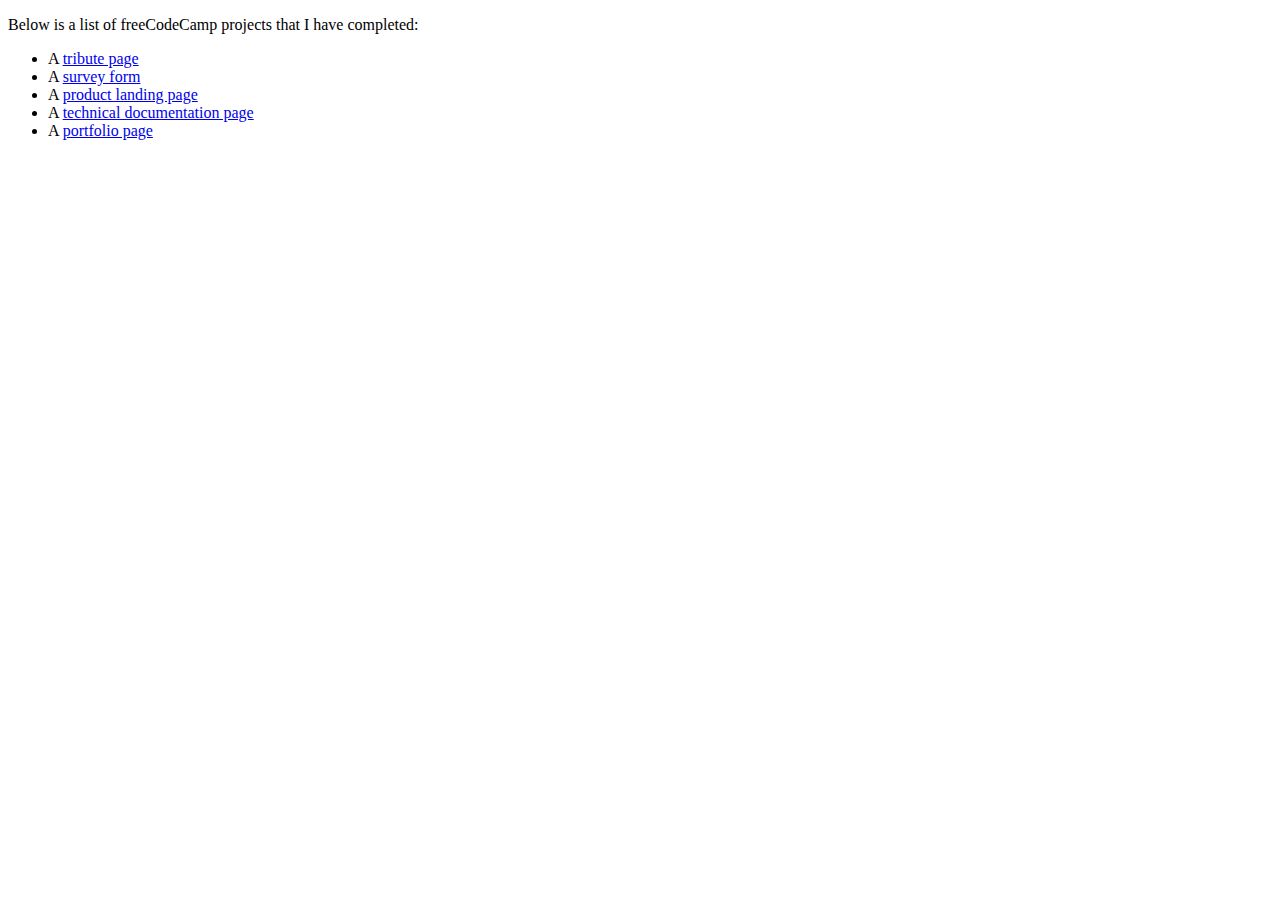
<file: index.html>
<!DOCTYPE html>
<html lang="en">
<head>
</head>
<body>
  <p>Below is a list of freeCodeCamp projects that I have completed:</p>
  <ul>
    <li>A <a href="tribute_page/tribute.html" target="_blank">tribute page</a></li>
    <li>A <a href="form_page/form.html" target="_blank">survey form</a></li>
    <li>A <a href="product_page/sparkizap.html" target="_blank">product landing page</a></li>
    <li>A <a href="tech_doc/jabberwocky.html" target="_blank">technical documentation page</a></li>
    <li>A <a href="portfolio.html" target="_blank">portfolio page</a></li>
  </ul>
</body>
</html>
</file>
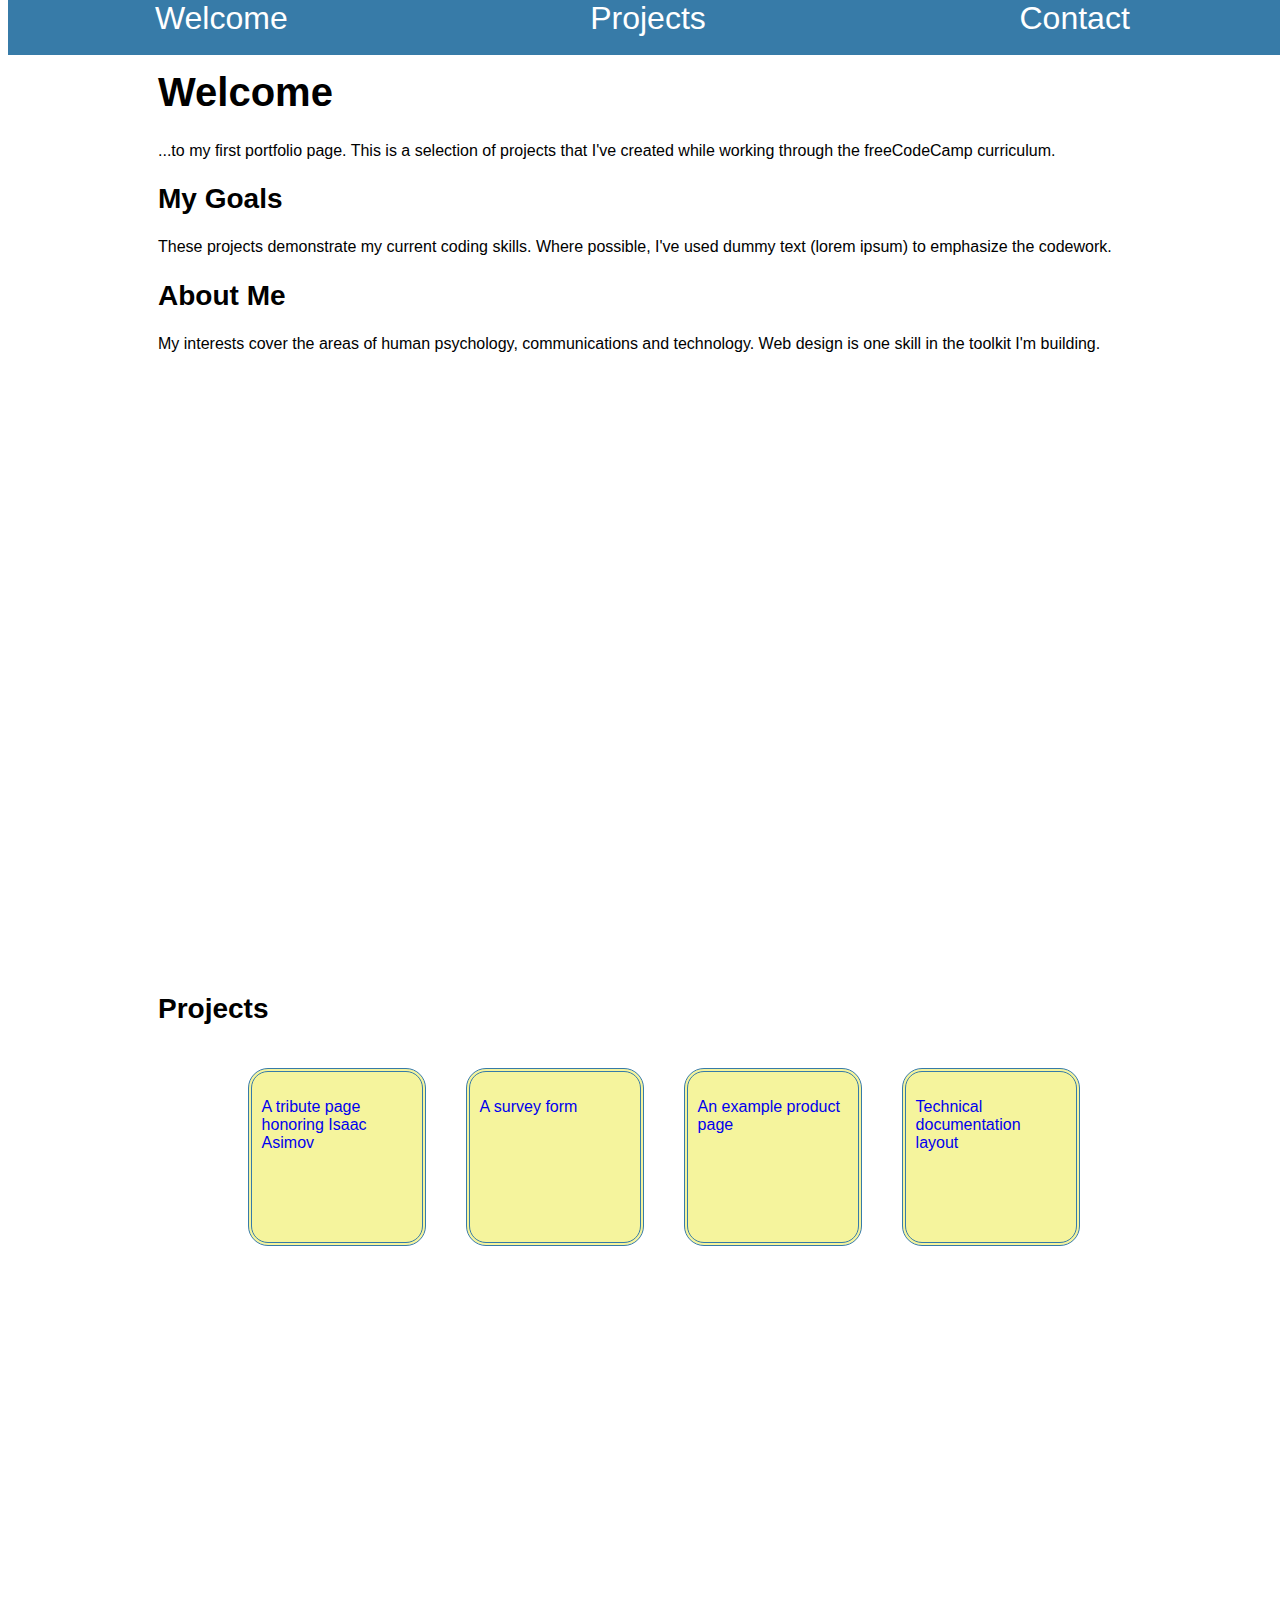
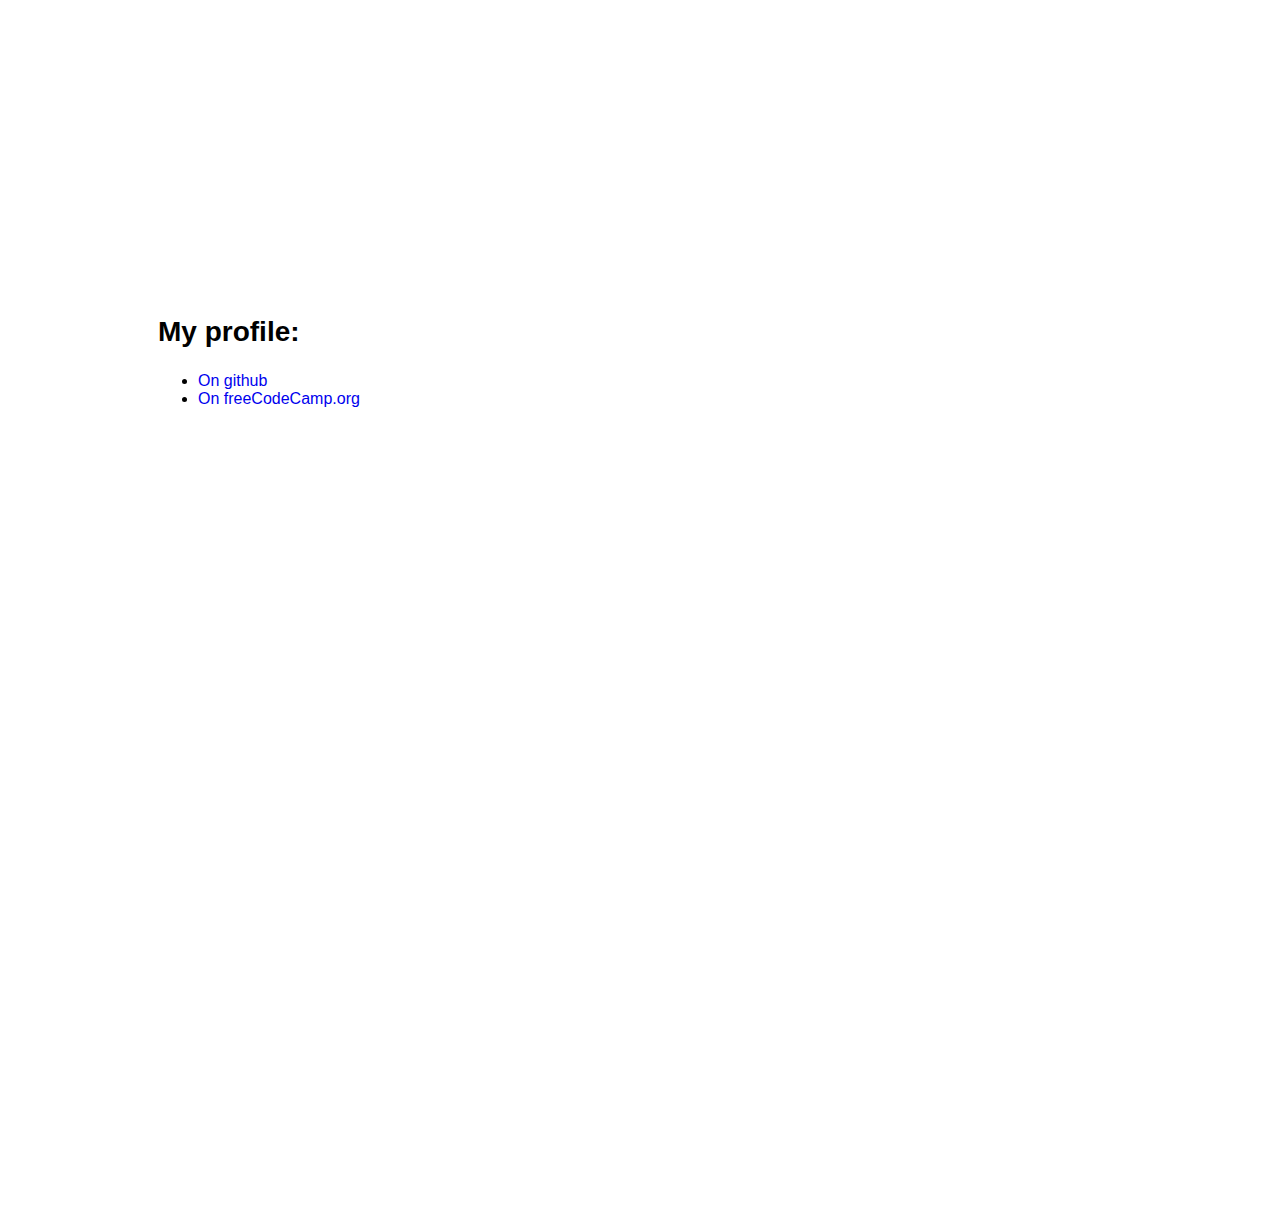
<file: portfolio.html>
<!DOCTYPE html>
<html lang="en">
<head>
<title>Andrew's Portfolio</title>
<link href="portfolio.css" rel="stylesheet" type="text/css">
<!--add a link to w3.css for useful classes -->

<meta name="viewport" content="width=device-width, initial-scale=1.0">
</head>
<body>

        <nav id="navbar">
        <a href="#welcome-section" ><div class="nav-item">Welcome</div></a>
        <a href="#projects"><div class="nav-item">Projects</div></a>
        <a href="#contact"><div class="nav-item">Contact</div></a>
        </nav>

  <main>

    <section id="welcome-section">


      <h1>Welcome</h1>
      <p>...to my first portfolio page. This is a selection of projects that I've created
      while working through the freeCodeCamp curriculum.</p>
      <h2>My Goals</h2>
      <p>These projects demonstrate my current coding skills. Where possible,
      I've used dummy text (lorem ipsum) to emphasize the codework.</p>
      <h2>About Me</h2>
      <p>My interests cover the areas of human psychology, communications and technology.
        Web design is one skill in the toolkit I'm building.</p>
    </section>

    <section id="projects">
      <h2>Projects</h2>
      <div class="proj-flex">
      <a href="tribute_page/tribute.html" alt="A webpage honoring Isaac Asimov"><div class="project-tile">
        <p>A tribute page honoring Isaac Asimov</p>
      </div></a>
      <a href="https://codepen.io/AndyMacQ/pen/ZEzpvbz" alt="An example survey form"><div class="project-tile">
        <p>A survey form</p>
      </div></a>  <a href="product_page/sparkizap.html" alt="An example product page"><div class="project-tile">
          <p>An example product page</p>
        </div></a>  <a href="tech_doc/jabberwocky.html" alt="Example of technical documentation"><div class="project-tile">
            <p>Technical documentation layout</p>
          </div></a>
        </div><!--close flexbox class div-->
    </section>
    <section id="contact">
      <h2>My profile:</h2>
      <ul>
      <li><a href="https://github.com/AndyMacQ" id="profile-link" class="contact-info" target="_blank">On github</a></li>
      <li><a href="https://www.freecodecamp.org/andymacq" class="contact-info" target="_blank">On freeCodeCamp.org</a></li>
    </section>
  </main>

  <script src="https://cdn.freecodecamp.org/testable-projects-fcc/v1/bundle.js">  </script>
</body>
</html>
</file>
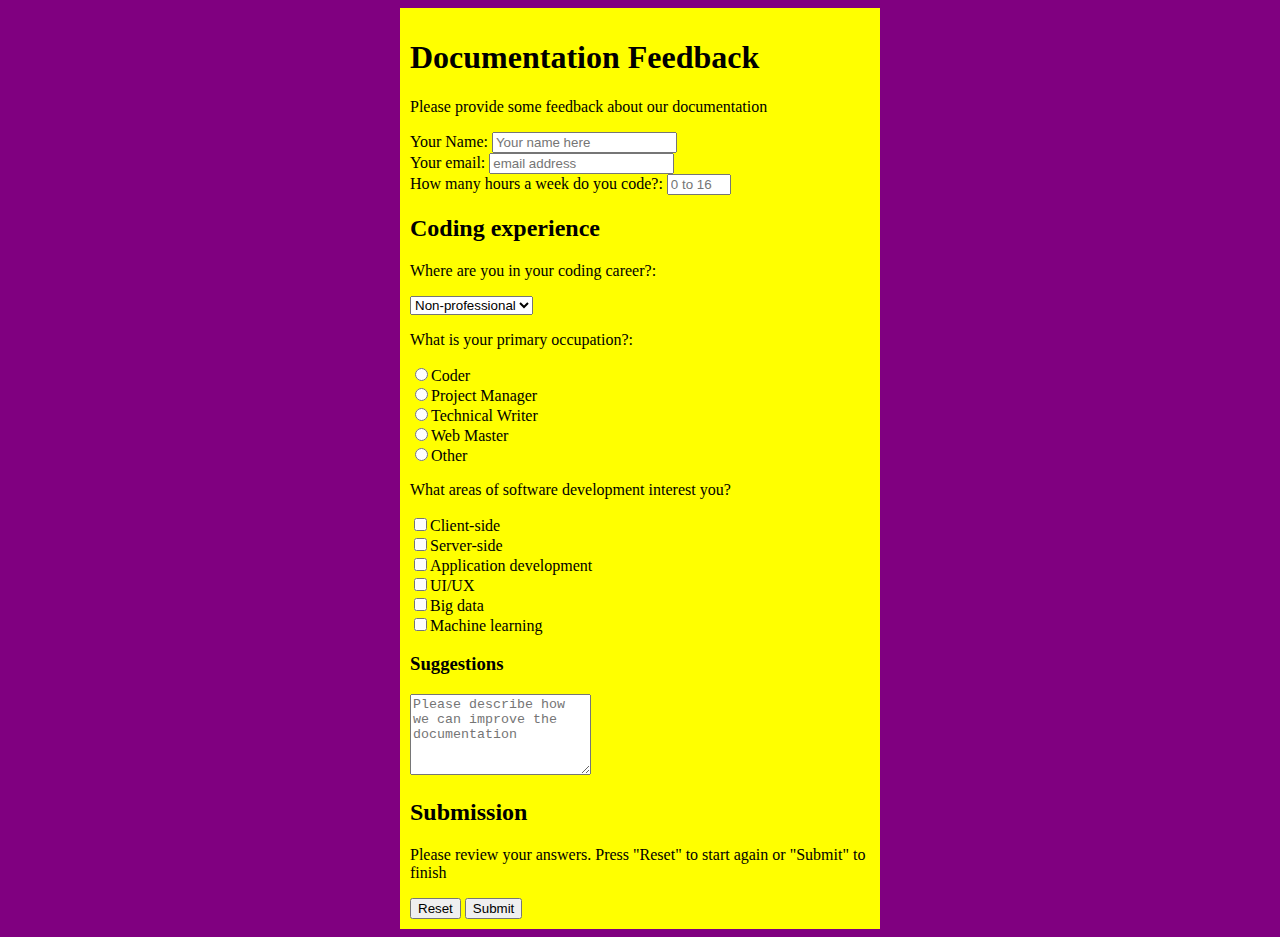
<file: form_page/form.html>
<!DOCTYPE HTML>
<html>
	<head>
	<title>Feedback</title>
	<link rel="stylesheet" type="text/css" href="form.css">
	</head>

	<body>

<div class="main_container">

	<form id="survey-form" action="#" method="post">

	<div class="heading">
	<h1 id="title">Documentation Feedback</h1>
	<p id="description">Please provide some feedback about our documentation</p>
	</div>


<!-- collecting name, email and number (age)
	name and email both have form validation,
	number also has a range (max and min),
	all have appropriate id's, all have placeholder text-->


	<div class="contact">
	<div class="item"><label id="name-label" for="name">Your Name:</label>
		<input required type="text" id="name" for="name" placeholder="Your name here" maxlength="45" >
	</div>
	<div class="item"><label id="email-label" for="email">Your email:</label>
		<input required type="email" id="email" for="email" placeholder="email address" maxlength="40">
	</div>
	<div class="item"><label id="number-label" for="number">How many hours a week do you code?:</label>
		<input required type="number" id="number" for="number" placeholder="0 to 168 hours" min="0" max="168" maxlength="20">
	</div>

	</div>
<!- a drop down that lets user select an option -->
<div>
<h2>Coding experience</h2>
<p>Where are you in your coding career?:</p>
	<select id="dropdown" name="career_level">
		<option value="non_professioal">Non-professional</option>
		<option value="student">Student</option>
		<option value="early_career">Early career</option>
		<option value="mid_career">Mid-career</option>
		<option value="senior">Senior-level</option>

	</select>
</div>
<!-- A group of radio buttons -->
<p>What is your primary occupation?:</p>
	<div class="occupation">
	<div>
	<input type="radio" id="coder" name="occupation" value="coder"><label for="coder">Coder</label>
	</div>
	<div>
	<input type="radio" id="project_manager" name="occupation" value="project_manager"><label for="project_manager">Project Manager</label>
	</div>
	<div>
	<input type="radio" id="tech_writer" name="occupation" value="tech_writer"><label for="tech_writer">Technical Writer</label>
	</div>
	<div>
	<input type="radio" id="web_master" name="occupation" value="web_master"><label for="web_master">Web Master</label>
	</div>
	<div><input type="radio" id="other" name="occupation" value="other"><label for="other">Other</label></div>
	</div>

<!-- A set of checkboxes  -->
<p>What areas of software development interest you?</p>
	<div class="area">
	<div>
	<input type="checkbox" id="client" name="client" value="client"><label for="client">Client-side</label>
	</div>
	<div>
	<input type="checkbox" id="server" name="server" value="server"><label for="">Server-side</label>
	</div>
	<div>
	<input type="checkbox" id="applications" name="applications" value="applications"><label for="applications">Application development</label>
	</div>
	<div>
	<input type="checkbox" id="ux" name="ux" value="ux"><label for="ux">UI/UX </label>
	</div>
	<div>
	<input type="checkbox" id="data" name="data" value="data"><label for="data">Big data</label>
	</div>
	<div>
	<input type="checkbox" id="machine" name="machine" value="machine"><label for="machine">Machine learning</label>
	</div>

	</div>
<!-- A textarea -->
<h3>Suggestions</h3>
<textarea id="suggestions" rows="5" columns="150" placeholder="Please describe how we can improve the documentation"></textarea>
<!-- reset and submission button -->
<h2>Submission</h2>
<p>Please review your answers. Press "Reset" to start again or "Submit" to finish</p>
	<input type="reset" id="reset" value="Reset">
	<input type="submit" id="submit" value="Submit">

	</form>
</div>
<script src="https://cdn.freecodecamp.org/testable-projects-fcc/v1/bundle.js">

</script>
	</body>
</html>
</file>
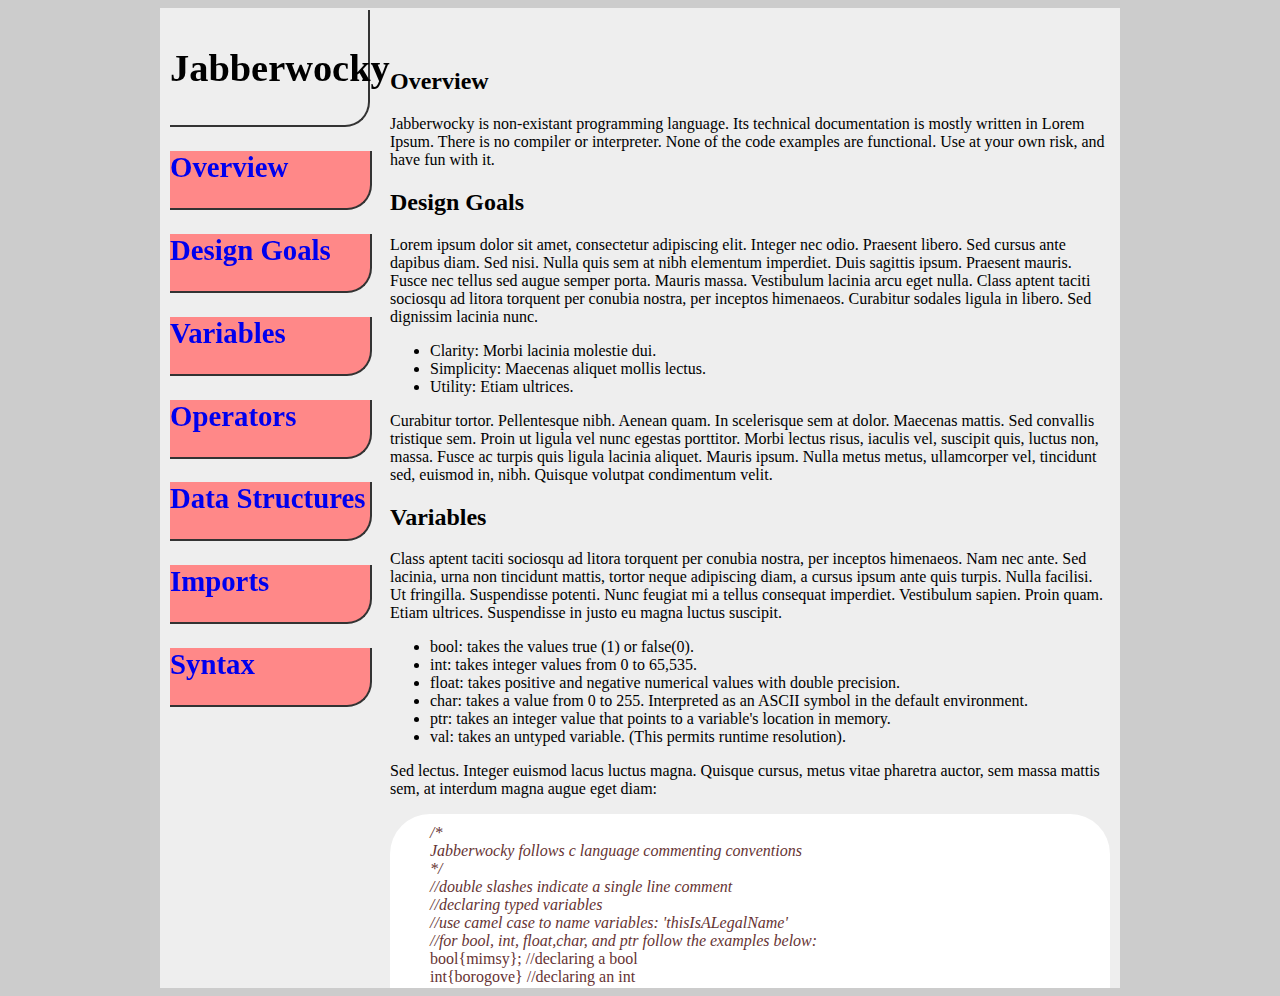
<file: tech_doc/jabberwocky.html>
<!DOCTYPE html>
<html lang="en">
<head>
  <title>Jabberwocky Documentation</title>
  <link href="jabberwocky.css" rel="stylesheet" type="text/css">
  <meta name="viewport" content="width=device-width, initial-scale=1.0">
  </head>
  <body>
    <div id="wrapper">
    <nav id="navbar">
    <header>
    <h1>Jabberwocky</h1>
      </header>
      <ul>
        <a href="#Overview" class="nav-link"><li><div class="box"><h2>Overview</h2></box></li></a>
        <a href="#Design_Goals" class="nav-link"><li><div class="box"><h2>Design Goals</h2></box></li></a>
        <a href="#Variables" class="nav-link"><li><div class="box"><h2>Variables</h2></box></li></a>
        <a href="#Operators" class="nav-link"><li><div class="box"><h2>Operators</h2></box></li></a>
        <a href="#Data_Structures" class="nav-link"><li><div class="box"><h2>Data Structures</h2></box></li></a>
        <a href="#Imports" class="nav-link"><li><div class="box"><h2>Imports</h2></box></li></a>
        <a href="#Syntax" class="nav-link"><li><div class="box"><h2>Syntax</h2></box></li></a>

      </ul>
    </nav>
    <main id="main-doc">
      <section class="main-section"  id="Overview">
        <header><h2>Overview</h2></header>
<p>Jabberwocky is non-existant programming language. Its technical documentation is mostly written in Lorem Ipsum. There is no compiler or interpreter. None of the
  code examples are functional. Use at your own risk, and have fun with it.</p>
</section>

<section class="main-section" id="Design_Goals">
  <header><h2>Design Goals</h2></header>
<p>Lorem ipsum dolor sit amet, consectetur adipiscing elit. Integer nec odio.
  Praesent libero. Sed cursus ante dapibus diam. Sed nisi. Nulla quis sem at
  nibh elementum imperdiet. Duis sagittis ipsum. Praesent mauris. Fusce nec
  tellus sed augue semper porta. Mauris massa. Vestibulum lacinia arcu eget
  nulla. Class aptent taciti sociosqu ad litora torquent per conubia nostra, per
  inceptos himenaeos. Curabitur sodales ligula in libero. Sed dignissim lacinia
  nunc. </p>
  <ul>
    <li>Clarity: Morbi lacinia molestie dui.</li>
    <li>Simplicity: Maecenas aliquet mollis lectus.</li>
    <li>Utility:  Etiam ultrices.</li>
</ul>
<p>Curabitur tortor. Pellentesque nibh. Aenean quam. In scelerisque sem at
  dolor. Maecenas mattis. Sed convallis tristique sem. Proin ut ligula vel nunc
  egestas porttitor. Morbi lectus risus, iaculis vel, suscipit quis, luctus non,
  massa. Fusce ac turpis quis ligula lacinia aliquet. Mauris ipsum. Nulla metus
  metus, ullamcorper vel, tincidunt sed, euismod in, nibh. Quisque volutpat
  condimentum velit. </p>
  </section>
<section class="main-section"  id="Variables">
  <header><h2>Variables</h2></header>
<p>Class aptent taciti sociosqu ad litora torquent per conubia nostra, per
  inceptos himenaeos. Nam nec ante. Sed lacinia, urna non tincidunt mattis,
  tortor neque adipiscing diam, a cursus ipsum ante quis turpis. Nulla facilisi.
  Ut fringilla. Suspendisse potenti. Nunc feugiat mi a tellus consequat imperdiet.
  Vestibulum sapien. Proin quam. Etiam ultrices. Suspendisse in justo eu magna
  luctus suscipit. </p>
  <ul>
  <li>bool: takes the values true (1) or false(0).</li>
  <li>int: takes integer values from 0 to 65,535.</li>
  <li>float: takes positive and negative numerical values with double precision.</li>
  <li>char: takes a value from 0 to 255. Interpreted as an ASCII symbol in the default environment.</li>
  <li>ptr: takes an integer value that points to a variable's location in memory.</li>
  <li>val: takes an untyped variable. (This permits runtime resolution).</li>
</ul>

<p>Sed lectus. Integer euismod lacus luctus magna. Quisque cursus, metus vitae
  pharetra auctor, sem massa mattis sem, at interdum magna augue eget diam:</p>
  <div class="indent-code"><code>
    <span class="italic">
   /*<br>
    Jabberwocky follows c language commenting conventions<br>
    */<br>
    //double slashes indicate a single line comment<br>
    //declaring typed variables<br>
    //use camel case to name variables: 'thisIsALegalName'<br>
    //for bool, int, float,char, and ptr follow the examples below:<br></span>
    bool{mimsy};    //declaring a bool<br>
    int{borogove}   //declaring an int<br>
    <span class="italic">
    //declaring untyped variables<br>
    //by convention, begin var names with a lower case d<br></span>
    var{dVorpal}<br>

</code></div>
  <p>Vestibulum ante ipsum primis in faucibus orci luctus et ultrices posuere
  cubilia Curae; Morbi lacinia molestie dui. Praesent blandit dolor. Sed non
  quam.</p>
  <div class="indent-code"><code><span class="italic">
    /*values can be assigned when variables are declared<br>
      use -> as the assignment operator<br>
      place values in double quotes<br>
    */<br></span>
    bool{mimsy}->"true"  // mimsy is now a boolean with value "true"<br>
    <spank class="italic">//when assigning pointers to variables, omit the double quotes<br></span>
    ptr{brillig}->mimsy //brillig now points to mimsy
  </code></div>
  <p> In vel mi sit amet augue congue elementum. Morbi in ipsum sit amet pede
  facilisis laoreet. </p>

  <div class="indent-code"><code><span class="italic">
    //use the ? operator to dereference pointers<br></span>
    ?brillig //returns the value of mimsy ("true")<br>
  </code></div>

  <p>Donec lacus nunc, viverra nec, blandit vel, egestas et,
  augue. Vestibulum tincidunt malesuada tellus. Ut ultrices ultrices enim.
  Curabitur sit amet mauris. Morbi in dui quis est pulvinar ullamcorper. Nulla
  facilisi. </p> </section>

  <section class="main-section"  id="Operators">
    <header><h2>Operators</h2></header>
  <p>Maecenas aliquet mollis lectus. Vivamus consectetuer risus et
  tortor. Lorem ipsum dolor sit amet, consectetur adipiscing elit. Integer nec
  odio. Praesent libero. Sed cursus ante dapibus diam. Sed nisi. </p>
  <div class="indent-code">
    <code>
  <span class="italic">  //arithmetic operators<br></span>
    + - * / % <br>
  <span class="italic">  //logical operators<br></span>
    & | ! XOR
    <span class="italic">//pointer operators<br></span>
    ? #<br>
    <span class="italic">//assignment<br></span>
    -><br>
  <span class="italic">  //type of operators<br></span>
    ??<br>
  </code></div>

<p>Nulla quis sem at nibh elementum imperdiet. Duis sagittis ipsum. Praesent
  mauris. Fusce nec tellus sed augue semper porta. Mauris massa. Vestibulum
  lacinia arcu eget nulla.</p>

<section class="main-section"  id="Data_Structures">
  <header><h2>Data Structures</h2></header>
<p>Integer lacinia sollicitudin massa. Cras metus. Sed aliquet risus a tortor.
  Integer id quam. Morbi mi. Quisque nisl felis, venenatis tristique, dignissim
  in, ultrices sit amet, augue. Proin sodales libero eget ante. Nulla quam.</p>
  <ul>
    <li>arr: arrays in Jabberwocky are zero-indexed.</li>
    <li>obj: objects are fully supported in Jabberwocky.</li>

  </ul>
  <p>Aenean laoreet. Vestibulum nisi lectus, commodo ac, facilisis ac, ultricies eu,
   pede. Ut orci risus, accumsan porttitor, cursus quis, aliquet eget, justo. </p>
<div class="indent-code">
<code>
  <span class="italic">//declaring an array<br></span>
  arr gabe[]<br>
<span class="italic">  //all array elements are always of type var<br>
  //assigning values to elements<br></span>
  gabe[n]=borogove //the nth element of gabe now has the value of borogove<br>
  <span class="italic">//different elements can have different types<br></span>
  gabe[n+1]=mimsy //the n+1 element of gabe is now a boolean, n is still an int<br>

</code></div>

<p>Sed pretium blandit orci. Ut eu diam at pede suscipit sodales. Aenean lectus
  elit, fermentum non, convallis id, sagittis at, neque. Nullam mauris orci,
  aliquet et, iaculis et, viverra vitae, ligula.</p><p> Nulla ut felis in purus aliquam
  imperdiet. </p>
  <div class="indent-code">
  <code>
  <span class="italic">  //declaring an object<br></span>
    obj frumious  <br>
  <span class="italic">  //declaring and creating an object <br></span>
    obj frumious{mimsy,borogove,gabe} <br>
  <span class="italic">  //frumious is an object containing a bool, an int and an array<br></span>
</code>
</div>

  <p> Class aptent taciti sociosqu ad litora torquent per
  conubia nostra, per inceptos himenaeos. Curabitur sodales ligula in libero.
  Sed dignissim lacinia nunc. Curabitur tortor. Pellentesque nibh. Aenean quam.</p>

  </section>

<section class="main-section" id="Imports">
  <header><h2>Imports</h2></header>
<p>Sed lacinia, urna non tincidunt mattis, tortor neque adipiscing diam, a
  cursus ipsum ante quis turpis. Nulla facilisi. Ut fringilla. Suspendisse
  potenti.</p>
  <div class="indent-code"><code>
  <span class="italic">  //use the ADD to import libraries<br></span>
    ADD basicIO<br>
  </code></div>
  <p>Nunc feugiat mi a tellus consequat imperdiet. Vestibulum sapien.
  Proin quam. Etiam ultrices. Suspendisse in justo eu magna luctus suscipit. </p>
  <p>Sed lectus. Integer euismod lacus luctus magna. Quisque cursus, metus vitae
  pharetra auctor, sem massa mattis sem, at interdum magna augue eget diam.</p>
</section>

<section class="main-section"  id="Syntax">
  <header><h2>Syntax</h2></header>
<p>Vestibulum ante ipsum primis in faucibus orci luctus et ultrices posuere
  cubilia Curae; Morbi lacinia molestie dui. Praesent blandit dolor. Sed non
  quam. In vel mi sit amet augue congue elementum. Morbi in ipsum sit amet pede
  facilisis laoreet. Donec lacus nunc, viverra nec, blandit vel, egestas et,
  augue. Vestibulum tincidunt malesuada tellus. Ut ultrices ultrices enim.
  Curabitur sit amet mauris. Morbi in dui quis est pulvinar ullamcorper. Nulla
  facilisi. Integer lacinia sollicitudin massa. </p>

<p>Cras metus. Sed aliquet risus a tortor. Integer id quam. Morbi mi. Quisque
  nisl felis, venenatis tristique, dignissim in, ultrices sit amet, augue. Proin
  sodales libero eget ante. Nulla quam. Aenean laoreet. Vestibulum nisi lectus,
  commodo ac, facilisis ac, ultricies eu, pede. Ut orci risus, accumsan
  porttitor, cursus quis, aliquet eget, justo. Sed pretium blandit orci. Ut eu
  diam at pede suscipit sodales. Aenean lectus elit, fermentum non, convallis
  id, sagittis at, neque. </p>
<div class="indent-code"><code>
<span class="italic">/*<br>
To summarize, Jabberwocky's syntax makes no sense at all.<br>
*/<br>
</span>
</code></div>
<p>Nullam mauris orci, aliquet et, iaculis et, viverra vitae, ligula. Nulla ut
  felis in purus aliquam imperdiet. Maecenas aliquet mollis lectus. Vivamus
  consectetuer risus et tortor. Lorem ipsum dolor sit amet, consectetur
  adipiscing elit. Integer nec odio. Praesent libero. Sed cursus ante dapibus
  diam. Sed nisi. Nulla quis sem at nibh elementum imperdiet. Duis sagittis ipsum.
  Praesent mauris. Fusce nec tellus sed augue semper porta. Mauris massa. </p>
  </section>
  </main>
</div> <!--end wrapper div -->
    <script src="https://cdn.freecodecamp.org/testable-projects-fcc/v1/bundle.js"></script>
  </body>
  </html>
</file>
<file: portfolio.css>
/* portfolio.css
cascading stylesheet for fcc
portfolio project
*/
/* Common rules for all viewports */
a{
  text-decoration: none;

}
body{
  font-family:Verdana, Geneva, sans-serif;
}

#welcome-section{
height: 100vh;

}

#projects{
  height: 100vh;
}
#contact{
  height: 100vh;
}

#navbar{
display: flex;
position: fixed;
top:0;
}

#navbar ul{
  list-style: none;

}

.project-tile{


  margin:20px;
  border-radius: 20px;
  background-color: #F5F49D;
  border:4px double #377BA8;

}
.contact-info{
  font-size: 1rem;
}
/*create flexbox project class */
.proj-flex{
  display:flex;
}

/*media query for full screeen */
@media only screen and (min-width:960px){
  /*
  Color scheme for full screen and tablet (desaturated colors)
  burgundy:#A84B4A
  pale yellow:#F5F49D
  pink:#F58584
  light blue: #7FC6F5
  blue:#377BA8
  */
html{
  scroll-padding-top:70px;
}
#navbar{
  height:55px;
  width:100%;
  margin-bottom: 10px;
  flex-flow: row nowrap;
  background-color: #377BA8;
  justify-content: space-around;

}
.nav-item{
  width:33vw;
  height:100%;

  font-size:2rem;
  text-align: center;
  color:#fff;

}

.nav-item:hover{
  background-color: #7FC6F5;
}
main{
  margin:70px 150px 0px;
  width:80%;

}

h1{
font-size: 2.5rem;
}
h2{
  font-size:1.75rem;
}


.project-tile{
  height: 150px;
  width: 150px;
  padding:10px;
}

.project-tile{
  height: 150px;
  width: 150px;
}
.proj-flex{
  flex:row wrap;
  align-items: center;
  justify-content: center;
}
}
/*media query for tablets same color scheme as full screen*/
@media only screen and (min-width:481px) and (max-width:959px){
  html{
    scroll-padding-top:70px;
  }

  #navbar{
    height:55px;
    width:100%;
    margin-bottom: 10px;
    flex-flow: row nowrap;
    background-color: #377BA8;
    justify-content: space-around;
    display: flex;
    position: fixed;
    top:0;
  }
  main{
    margin:70px 65px 0px;
    width:80%;

  }
  .nav-item{
    width:33vw;
    height:100%;

    font-size:1.5rem;
    text-align: center;
    color:#fff;

  }

  .nav-item:hover{
    background-color: #7FC6F5;
  }

  h1{
  font-size: 2rem;
  }
  h2{
    font-size:1.5rem;
  }

  .project-tile{
    height: 150px;
    width: 150px;
    padding:10px;
  }

  .project-tile{
    height: 150px;
    width: 150px;
  }
  .proj-flex{
    flex:row wrap;
    align-items: center;
    justify-content: space-between;
  }
}

@media only screen and (max-width:480px){
  /*
  Color scheme for mobile (saturated colors)
  brownish-red #A80309
  yellow: #F5F136
  red: #F51D24
  blue: #059CF5
  slate: #4784A8
  */
  html{
    scroll-padding-top:120px;
  }

  #navbar{
    height:120px;
    width:100%;
    margin-bottom: 10px;
    flex-flow:column nowrap;
    background-color:#4784A8;
    justify-content: space-between;

  }

  .nav-item{
    width:100%;
    height:40px;

    font-size:1.5rem;
    text-align: center;
    color:#fff;

  }

  main{
    width:80%;
    margin:120px 10px 0px 10px;
  }


  .project-tile{
    height: 75px;
    width:200px;
    padding:1px 10px;
    color:#000;
    background-color: #F5F136;
    border:border:4px double  #4784A8;
  }
  .proj-flex{

    flex-direction: column;
    justify-content: center;
  }
}
</file>
<file: form_page/form.css>
/* css file for free code camp
	form project
*/

body{
	background-color: purple;
}

.main_container{

	width: 460px;
	margin: auto;
	padding: 10px;
	background-color: yellow;
	display: flex;

	align-items: column;
}

.heading{
	width:100%;
}
#survey-form{
	width:100%;


}
</file>
<file: tech_doc/jabberwocky.css>
/* Jabberwocky.css
stylesheet for the freecodecamp
technical documentation project.
*/
/* 1. On regular sized devices (laptops, desktops), the element with id="navbar"
 should be shown on the left half of the screen. It should always be visible to
  the user and should remain stationary. You may need to enlarge the viewport or
   zoom out to ensure the navbar doesn't scroll with the page content.

2. My Technical Documentation page should use at least one media query.
*/
/*global css rules */

body{
  background-color: #ccc;

}
code{

  color:#633;
  font-family: courier serif;
}
.italic{
  font-style: italic;
}
a{
  text-decoration: none;
}
/* Media query for full screen */
@media only screen and (min-width:960px) {

  #wrapper{
    background-color: #eee;
    width:960px;
    margin:auto;

  }

#navbar{

  width:200px;
  height:100%;
  position: fixed;
  z-index: 1;
  top:0;


  padding: 10px;

  font-size: 1.2rem;
}

#navbar header{
  border-bottom: 2px solid #333;
  border-right:2px solid #333;
  border-bottom-right-radius: 25px;
  padding: 10px 0px;
}



#navbar ul{
  list-style: none;
  padding-left: 0px;

}

#navbar .box{
  width:100%;
  border-bottom: 2px solid #333;
  border-right:2px solid #333;
  border-bottom-right-radius: 25px;
  background-color: #f88;
}

#navbar .box:hover{
  background-color: #f44;
}

#main-doc{
margin-left:220px;
padding:40px 10px;
position:relative;
top:0;
/*make panel scrollable */
height:100vh;
overflow: scroll;
}

.indent-code{
  padding:10px 40px;
  border-radius: 40px;
  background-color: #fff;
}

}
/* Media query for smaller screens */
@media only screen and (max-width:959px){

  #navbar{
    width:90%;

    font-size: 1rem;
    margin:auto;
    padding-left: 10px;
    padding-bottom: 25px;

  }

  #navbar header{
    width:60%;
    border-bottom: 2px solid #333;
    border-right:2px solid #333;
    border-bottom-right-radius: 25px;
    padding: 10px;
  }
  #navbar ul{
    list-style: none;
    padding-left: 0px;

  }
  .box{
    width:50%;
    border-bottom: 2px solid #333;
    border-right:2px solid #333;
    border-bottom-right-radius: 25px;
    background-color: #faa;
  }
  #navbar .box:hover{
    background-color: #f66;
  }
  #main-doc{
  padding: 10px;
  }

  .indent-code{
    padding:10px 40px;
    border-radius: 20px;
    background-color: #fff;
  }
}
</file>
